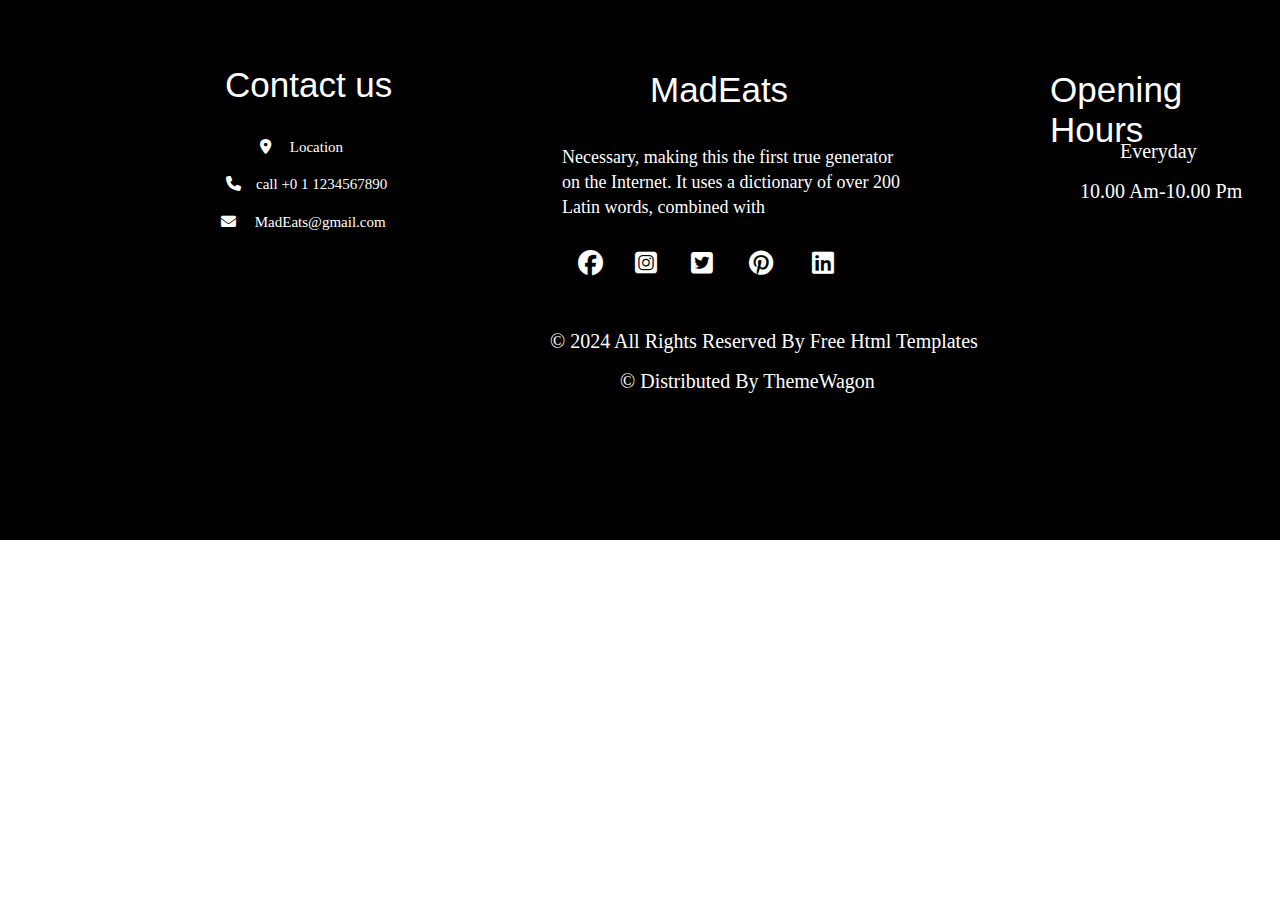
<file: j/index.html>
<!DOCTYPE html>
<html lang="en">
<head>
    <meta charset="UTF-8">
    <meta name="viewport" content="width=device-width, initial-scale=1.0">
    <link rel="stylesheet" href="footer.css">
    <link rel="stylesheet" href="//cdnjs.cloudflare.com/ajax/libs/font-awesome/6.6.0/css/all.min.css">
    <title></title>
</head>
<body>
    <div class="contact">
        <div id="f1">Contact us</div>
        <div id="fn"><i class="fa-solid fa-location-dot"></i> &emsp;Location</div>
        <div id="fn1"><i class="fa-solid fa-phone"></i>&emsp;call +0 1 1234567890</div>
        <div id="fn2"><i class="fa-solid fa-envelope"></i> &emsp;MadEats@gmail.com</div>
    </div>
    <div class="MadEats">
        <div id="m1">MadEats</div>
        <div id="m2">Necessary, making this the first true generator<br/>
             on the Internet. It uses a dictionary of over 200<br/>
              Latin words, combined with</div>
              <div id="m3"><i class="fa-brands fa-facebook"></i></div>
              <div id="m4"><i class="fa-brands fa-square-instagram"></i></div>
              <div id="m5"><i class="fa-brands fa-square-twitter"></i></div>
              <div id="m6"><i class="fa-brands fa-pinterest"></i></div>
              <div id="m7"><i class="fa-brands fa-linkedin"></i></div>
    </div>
    <div class="Opening">
        <div id="op">Opening Hours</div>
        <div id="op1">Everyday</div>
        <div id="op2">10.00 Am-10.00 Pm</div>
        <div id="op3">© 2024 All Rights Reserved By Free Html Templates</div>
        <div id="op4">© Distributed By ThemeWagon</div>
    </div>
</body>

</html>
</file>
<file: j/footer.css>
body{
  margin:0px;
}
.contact
{
    width: 100%;
    height: 60svh;
    background-color: black;
    position: relative;
}
#f1
{
  font-size: 35px;
  font-family: sans-serif;   
  color: white;
  position: absolute;
  top: 65px;
  left: 225px;      
   
}
#fn
{
    font-size: 15px;
    color: white;
    position: absolute;
    top: 139px;
    left: 260px
}
#fn:hover
{
  color: orange;
}
#fn1
{
    font-size: 15px;
    color: white;
    position: absolute;
    top: 176px;
    left: 226px;
}
#fn1:hover
{
  color: orange;
}
#fn2
{
    font-size: 15px;
    color: white;
    position: absolute;
    top: 214px;
    left: 221px;
}
#fn2:hover
{
  color: orange;
}
#m1
{
  font-size: 35px; 
  color: white;
  position: absolute;
  top: 70px;
  left: 650px; 
  font-family: sans-serif;   
}
#m2
{
  font-size: 18px; 
  color: white;
  position: absolute;
  line-height: 25px; 
  justify-content: center;
  align-items: center;
  display: flex;
  text-align: justify;
  transition: 0.5s;
  top: 145px;
  left: 562px;  
}
#m3
{
    font-size: 25px;
    color: white;
    position: absolute;
    top: 250px;
    left: 578px;
}
#m3:hover
{
  color: orange;
}
#m4
{
    font-size: 25px;
    color: white;
    position: absolute;
    top: 250px;
    left: 635px;
}
#m4:hover
{
  color: orange;
}
#m5
{
    font-size: 25px;
    color: white;
    position: absolute;
    top: 250px;
    left: 691px;
}
#m5:hover
{
  color: orange;
}
#m6
{
    font-size: 25px;
    color: white;
    position: absolute;
    top: 250px;
    left: 749px;
}
#m6:hover
{
  color: orange;
}
#m7
{
    font-size: 25px;
    color: white;
    position: absolute;
    top: 250px;
    left: 812px;
}
#m7:hover
{
  color: orange;
}
#op
{
  font-size: 35px; 
  color: white;
  position: absolute;
  top: 70px;
  left: 1050px; 
  font-family: sans-serif;  
}
#op1
{
  font-size: 20px; 
  color: white;
  position: absolute;
  top: 140px;
  left: 1120px; 
}
#op2
{
  font-size: 20px; 
  color: white;
  position: absolute;
  top: 180px;
  left: 1080px; 
}
#op3
{
  font-size: 20px; 
  color: white;
  position: absolute;
  top: 330px;
  left:550px; 
}
#op4
{
  font-size: 20px; 
  color: white;
  position: absolute;
  top: 370px;
  left:620px; 
}
@media screen and (max-width:768px){
    .contact
    {
        width: 100%;
        height: 100svh;
        background-color: black;
        position: relative;
        transition: all 2s;
    }
    #f1
    {
      font-size: 35px;
      font-family: sans-serif;   
      color: white;
      position: absolute;
      top:43px;
      left:105px; 
      transition: all 2s;     
       
    }
    #fn
    {
        font-size: 15px;
        color: white;
        position: absolute;
        top: 99px;
        left: 140px;
        transition: all 2s;
    }
    #fn1
    {
        font-size: 15px;
        color: white;
        position: absolute;
        top: 130px;
        left: 105px;
        transition: all 2s;
    }
    #fn2
    {
        font-size: 15px;
        color: white;
        position: absolute;
        top: 160px;
        left: 105px;
        transition: all 2s;
    }
    #m1
    {
      font-size: 35px; 
      color: white;
      position: absolute;
      top: 230px;
      left: 135px; 
      font-family: sans-serif; 
      transition: all 2s;  
    }
    #m2
    {
      font-size: 15px; 
      color: white;
      position: absolute;
      line-height: 25px; 
      justify-content: center;
      align-items: center;
      display: flex;
      text-align: justify;
      transition: 0.5s;
      top: 290px;
      left: 45px; 
      transition: all 2s;  
    }
    #m3
    {
        font-size: 30px;
        color: white;
        position: absolute;
        top: 410px;
        left: 90px;
        transition: all 2s;
    }
    #m4
    {
        font-size: 30px;
        color: white;
        position: absolute;
        top: 410px;
        left: 140px;
        transition: all 2s;
    }
    #m5
    {
        font-size: 30px;
        color: white;
        position: absolute;
        top: 410px;
        left: 190px;
        transition: all 2s;
    }
    #m6
    {
        font-size: 30px;
        color: white;
        position: absolute;
        top: 410px;
        left: 240px;
        transition: all 2s;
    }
    #m7
    {
        font-size: 30px;
        color: white;
        position: absolute;
        top: 410px;
        left: 290px;
        transition: all 2s;
    }
    #op
    {
      font-size: 35px; 
      color: white;
      position: absolute;
      top: 490px;
      left: 80px; 
      font-family: sans-serif;  
      transition: all 2s;
    }
    #op1
    {
      font-size: 20px; 
      color: white;
      position: absolute;
      top: 550px;
      left: 150px; 
      transition: all 2s;
    }
    #op2
    {
      font-size: 20px; 
      color: white;
      position: absolute;
      top:580px;
      left: 110px;
      transition: all 2s; 
    }
    #op3
    {
      font-size: 14px; 
      color: rgb(118, 110, 110);
      position: absolute;
      top: 660px;
      left:39px; 
      transition: all 2s;

    }
    #op4
    {
      font-size: 14px; 
      color: rgb(118, 110, 110);
      position: absolute;
      top: 700px;
      left:80px; 
      transition: all 2s;
    }  
}
</file>
